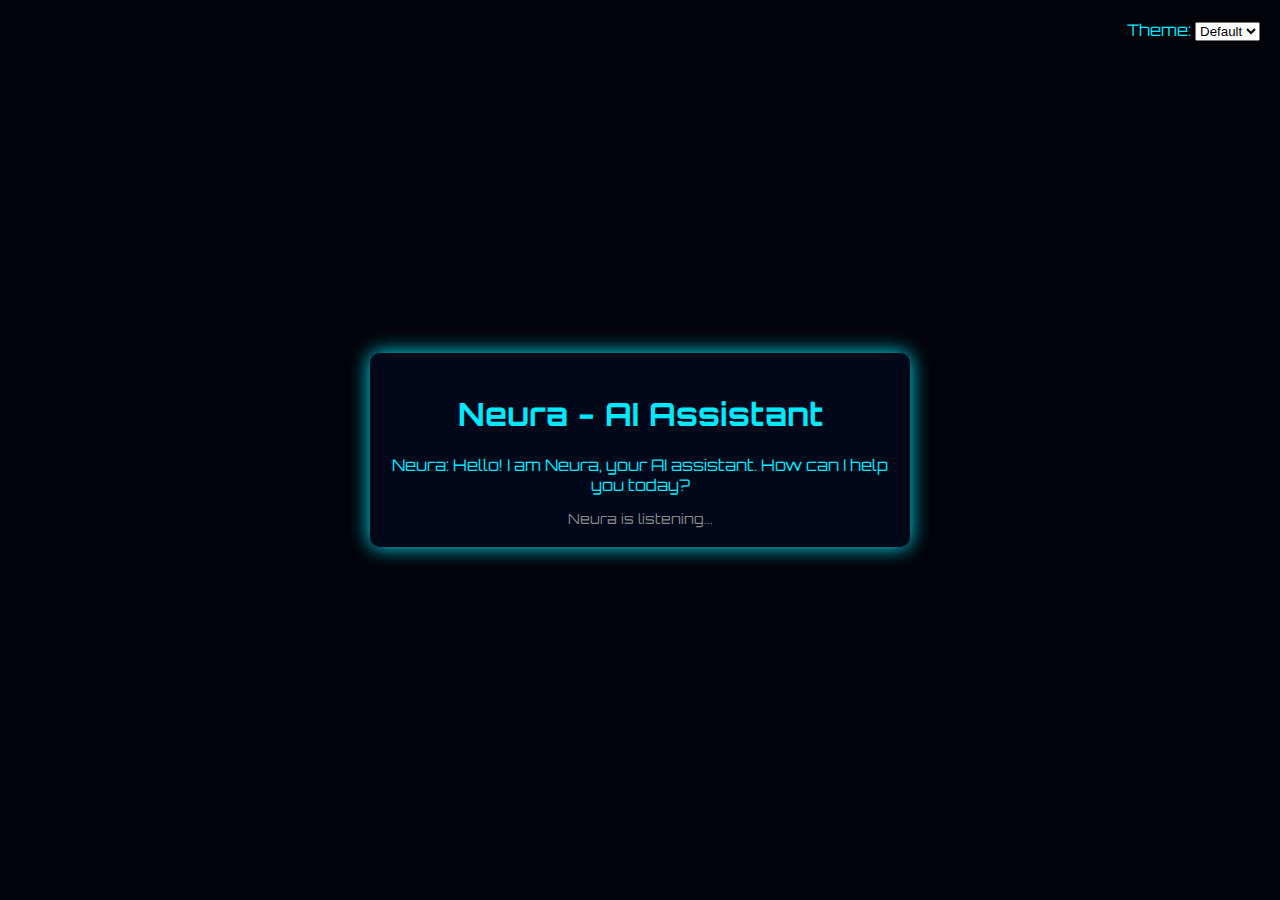
<file: index.html>
<!DOCTYPE html>
<html lang="en">
<head>
    <meta charset="UTF-8">
    <meta name="viewport" content="width=device-width, initial-scale=1.0">
    <title>Neura - AI Assistant</title>
    <link rel="stylesheet" href="styles.css">
</head>
<body>

    <div class="theme-switcher">
        <label for="theme-select">Theme:</label>
        <select id="theme-select">
            <option value="default">Default</option>
            <option value="dark">Dark</option>
            <option value="light">Light</option>
            <option value="neon">Neon</option>
        </select>
    </div>

    <div class="container">
        <h1 class="title">Neura - AI Assistant</h1>
        <div id="output" class="output">Waiting for your input...</div>
        <div class="footer-text">Neura is listening...</div>
    </div>

    <script src="ai-responses.js"></script>
    <script src="script.js"></script>
</body>
</html>
</file>
<file: styles.css>
@import url('https://fonts.googleapis.com/css2?family=Orbitron&display=swap');

body {
    font-family: 'Orbitron', sans-serif;
    text-align: center;
    margin: 0;
    height: 100vh;
    display: flex;
    justify-content: center;
    align-items: center;
    flex-direction: column;
    transition: background 0.5s ease-in-out;
}

/* Themes */
body.default { background: #02040a; color: #00eaff; }
body.dark { background: #1a1a1a; color: #f1f1f1; }
body.light { background: #ffffff; color: #000000; }
body.neon { background: #000000; color: #00ffea; }

/* Container */
.container {
    width: 90%;
    max-width: 500px;
    padding: 20px;
    border-radius: 10px;
    box-shadow: 0 0 20px #00eaff;
    background: rgba(0, 10, 30, 0.8);
    transition: box-shadow 0.3s ease-in-out;
}

/* Glow Animation */
@keyframes glow {
    0% { text-shadow: 0 0 5px #00eaff, 0 0 10px #00eaff; }
    50% { text-shadow: 0 0 10px #00ffea, 0 0 20px #00eaff; }
    100% { text-shadow: 0 0 5px #00eaff, 0 0 10px #00eaff; }
}

.title {
    animation: glow 1.5s infinite alternate;
}

/* Footer */
.footer-text {
    font-size: 14px;
    color: #888;
    margin-top: 15px;
}

/* Theme Switcher */
.theme-switcher {
    position: absolute;
    top: 20px;
    right: 20px;
}
</file>
